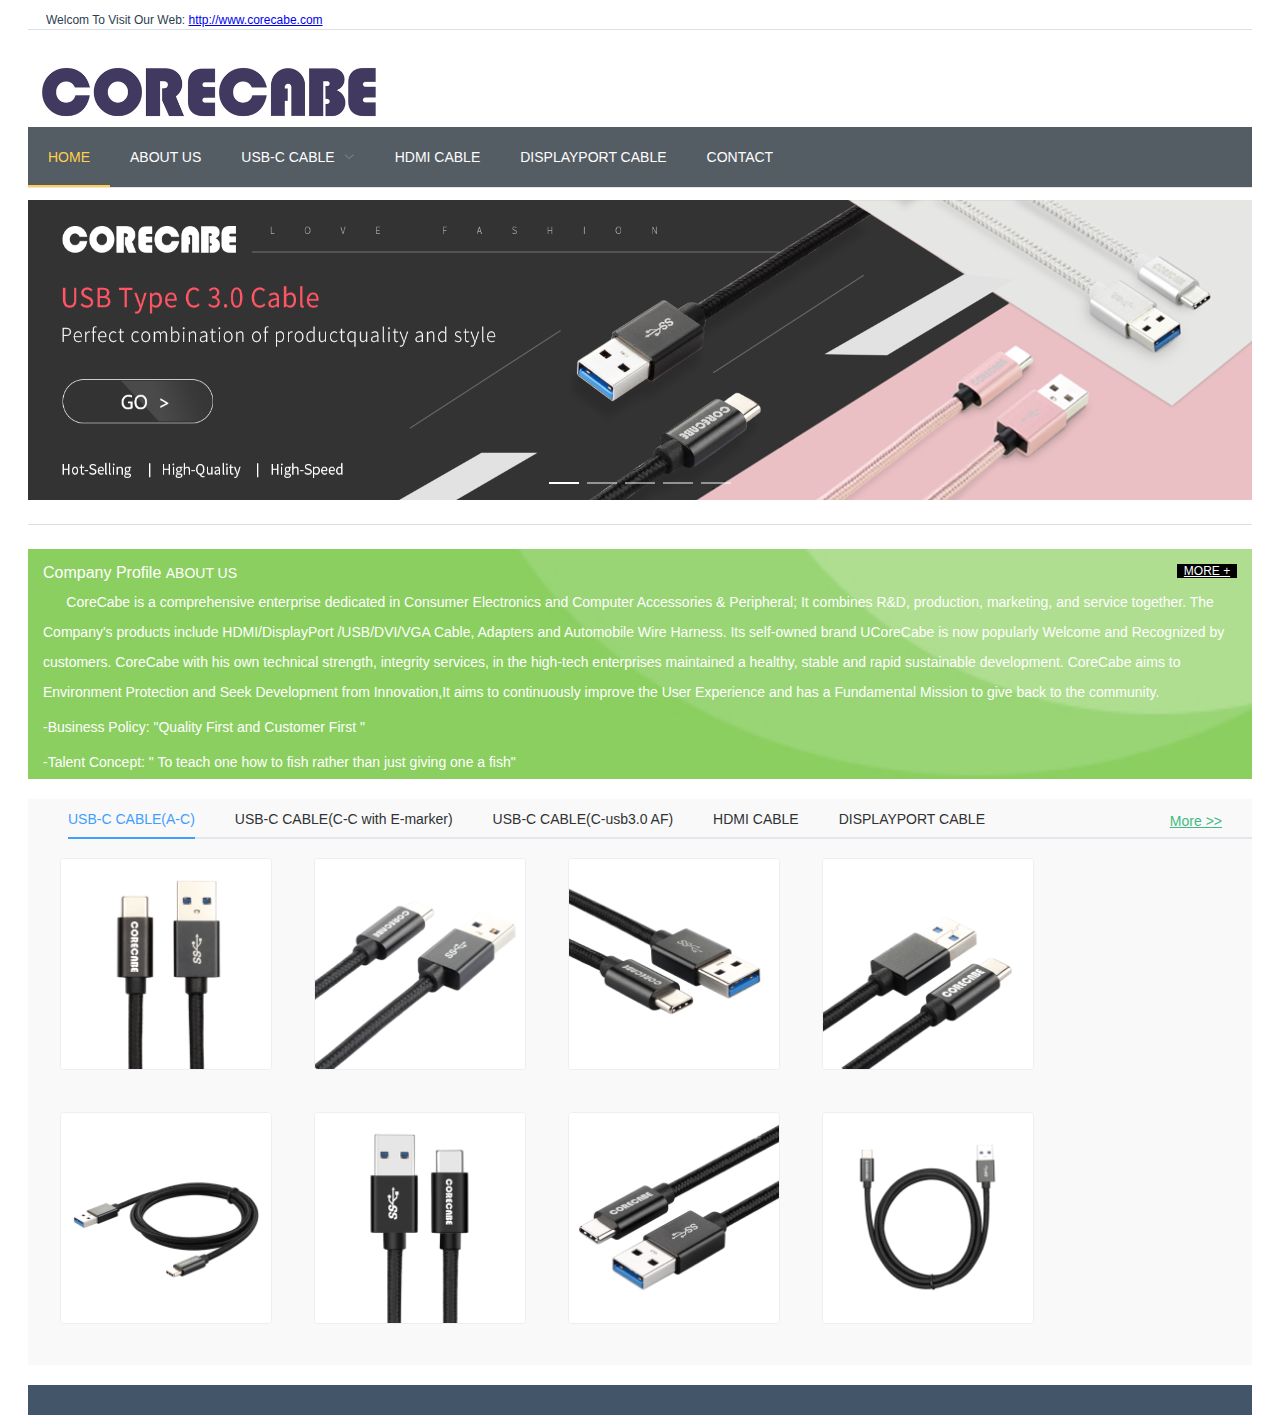
<file: index.html>
<!DOCTYPE html><html><head><meta charset=utf-8><meta name=viewport content="width=device-width,initial-scale=1"><title>corecabe</title><link href=./static/css/app.00f506385931bad4f2c7a75c2bf9576f.css rel=stylesheet></head><body><div id=app></div><script type=text/javascript src=./static/js/manifest.3ad1d5771e9b13dbdad2.js></script><script type=text/javascript src=./static/js/vendor.7a8c074cb5ae4c7154ca.js></script><script type=text/javascript src=./static/js/app.1227a5c679166fc8c108.js></script></body></html>
</file>
